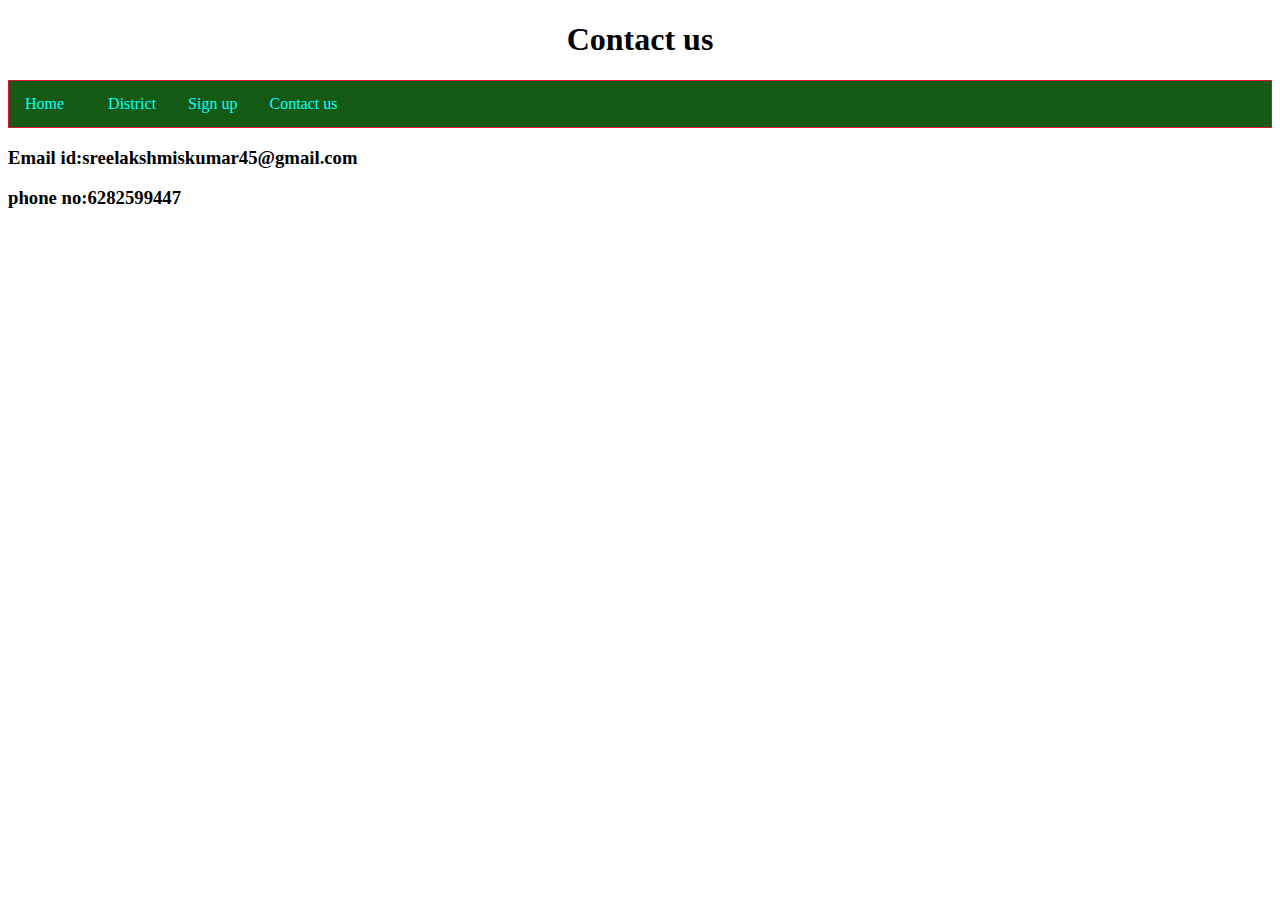
<file: contact.html>
<!DOCTYPE html>
<html lang="en">
<head>
    <meta charset="UTF-8">
    <meta http-equiv="X-UA-Compatible" content="IE=edge">
    <meta name="viewport" content="width=device-width, initial-scale=1.0">
    <title>Document</title>
    <link rel="stylesheet" href="style.css">
</head>
<body> <h1 style="text-align: center">Contact us</h1>

    <ul>
        <li><a href="index.html">Home &ensp;</a></li>
        <li><a href="district.html">District</a></li>
        <li><a href="Sign up.html">Sign up</a></li>
        <li><a href="contact.html">Contact us</a></li>
    </ul>
    <h3>Email id:sreelakshmiskumar45@gmail.com</h3>
    <h3>phone no:6282599447</h3>

    
<!--Google map-->
<div id="map-container-google-2" class="z-depth-1-half map-container" style="height: 500px">
    <iframe src="https://maps.google.com/maps?q=ernakulam&t=&z=13&ie=UTF8&iwloc=&output=embed" frameborder="0"
      style="border:0" allowfullscreen></iframe>
  </div>
  
  <!--Google Maps-->  
    
  <br><br>
  
</body>
</html>
</file>
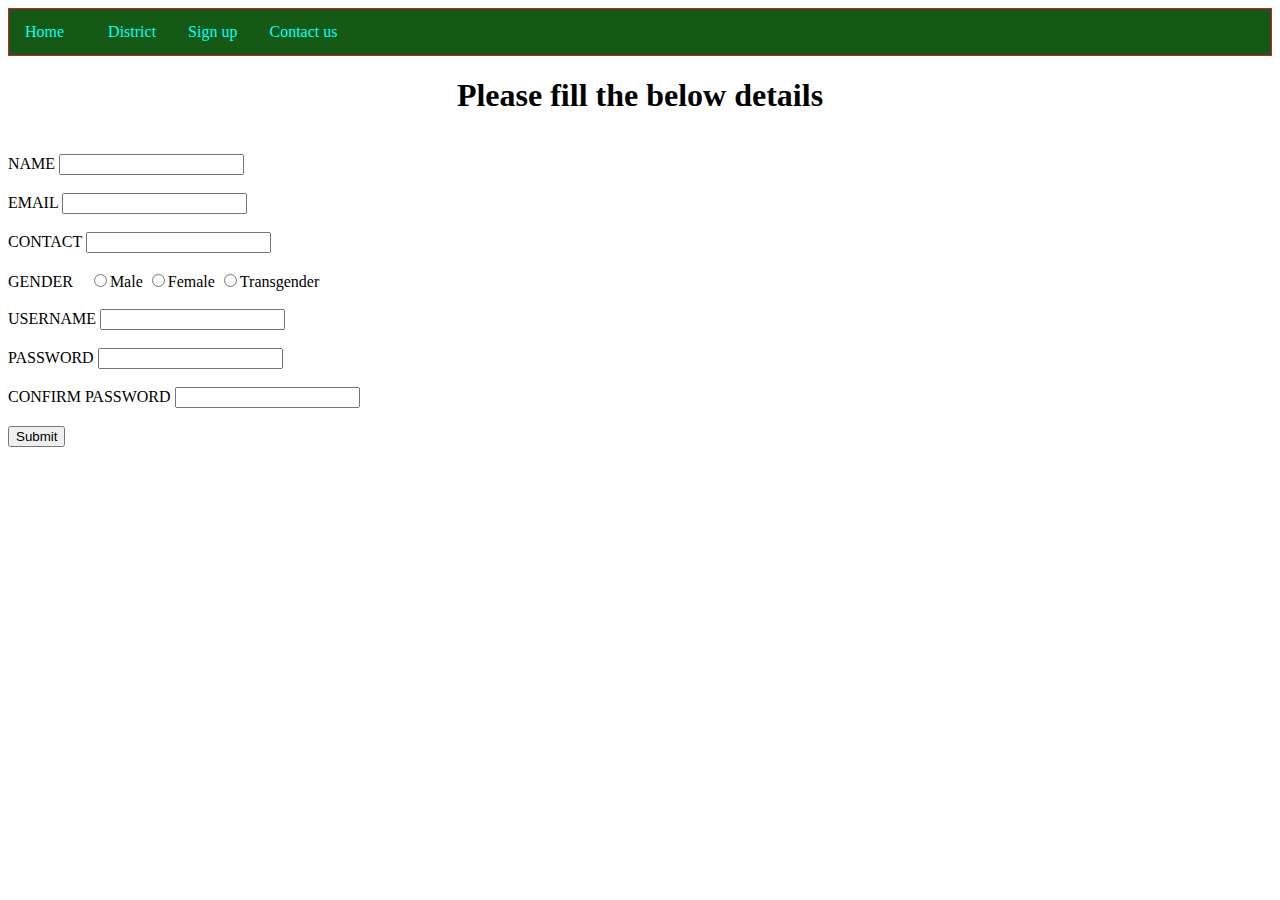
<file: Sign up.html>
<!DOCTYPE html>
<html lang="en">
<head>
    <meta charset="UTF-8">
    <meta http-equiv="X-UA-Compatible" content="IE=edge">
    <meta name="viewport" content="width=device-width, initial-scale=1.0">
    <title>SIGN UP</title>
    <link rel="stylesheet" href="style.css">
    <link href="https://cdn.jsdelivr.net/npm/bootstrap@5.3.0-alpha1/dist/css/bootstrap.min.css" rel="stylesheet" integrity="sha384-GLhlTQ8iRABdZLl6O3oVMWSktQOp6b7In1Zl3/Jr59b6EGGoI1aFkw7cmDA6j6gD" crossorigin="anonymous">
    <script src="https://cdn.jsdelivr.net/npm/bootstrap@5.3.0-alpha1/dist/js/bootstrap.bundle.min.js" integrity="sha384-w76AqPfDkMBDXo30jS1Sgez6pr3x5MlQ1ZAGC+nuZB+EYdgRZgiwxhTBTkF7CXvN" crossorigin="anonymous"></script>
</head>
<body>
    <ul>
        <li><a href="index.html">Home &ensp;</a></li>
        <li><a href="district.html">District</a></li>
        <li><a href="Sign up.html">Sign up</a></li>
        <li><a href="contact.html">Contact us</a></li>
    </ul>
    <form action="">
        <h1>Please fill the below details</h1> <br>
        <label for="">NAME     </label> 
        <input type="text"><br><br>
        <label for="">EMAIL    </label>
        <input type="email"><br><br>
        <label for="">CONTACT  </label>
        <input type="number"><br><br>  
        <label for="">GENDER</label> &nbsp;&nbsp;
        <input type="radio" name="Gender" value="Male">Male
        <input type="radio" name="Gender" value="Female">Female
        <input type="radio" name="Gender" value="Transgender">Transgender
        <br><br>
        <label for="">USERNAME </label> 
        <input type="text"><br><br>
        <label for="">PASSWORD </label>
        <input type="password"><br><br>
        <label for="">CONFIRM PASSWORD </label>
        <input type="password"><br><br>
        <label for=""></label>
        <input type="submit"><br><br>


    </form>
</body>
</html>
</file>
<file: style.css>
ul{
    list-style-type: none;
    margin: 0;
    padding: 0;
    overflow: hidden;
    border: 1px solid crimson;
    background-color: #145a14;
}
li{
    float: left;
}
li a{
    display: block;
    color:aqua;
    text-align: center;
    padding: 14px 16px;
    text-decoration: none;
}
li a:hover:not(.active)
{
    background-color: blue;
    color:blueviolet;
}
li a.active
{
    color:beige;
    background-color: aqua;
}
h1{
    text-align: center;
}
</file>
